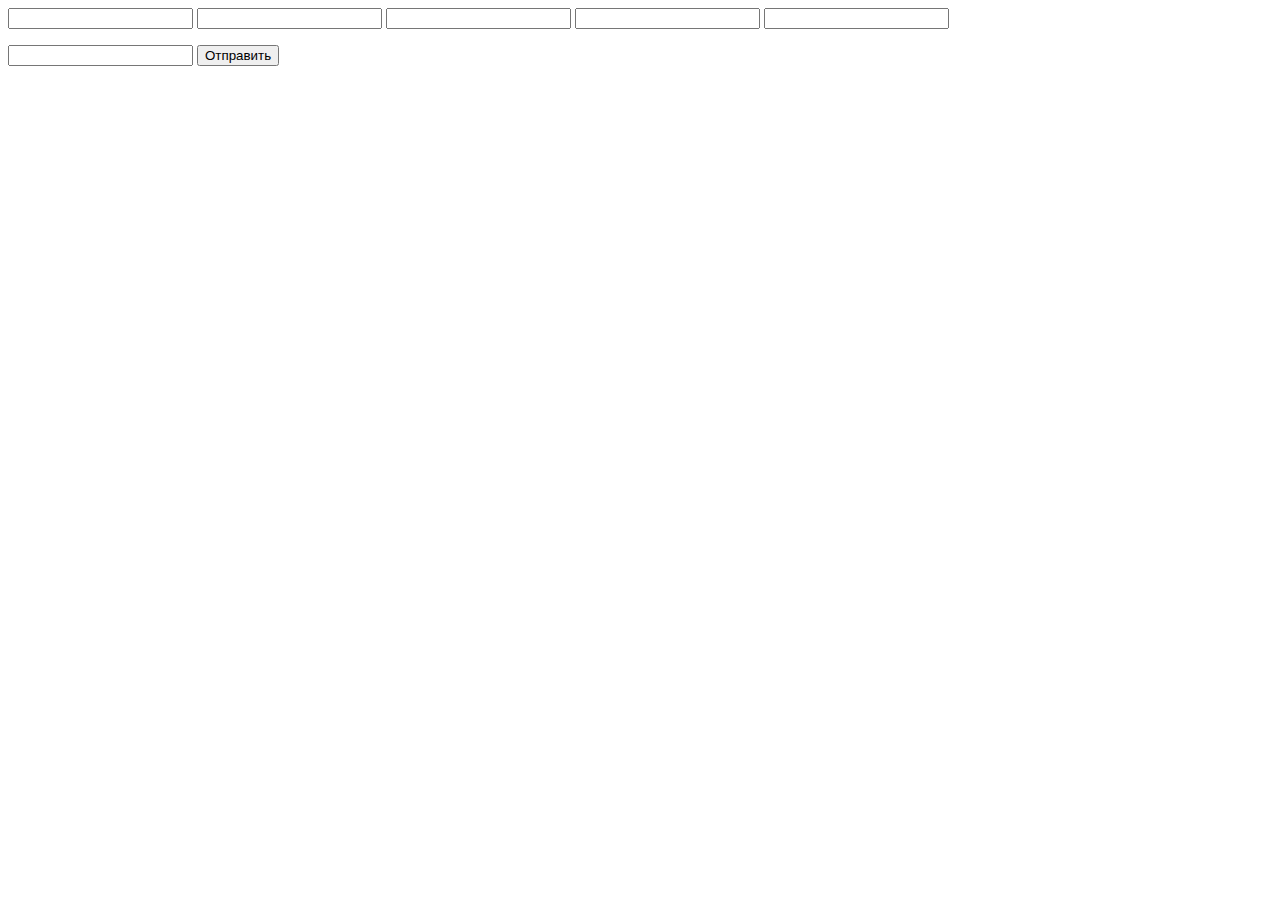
<file: spring_auth/src/main/resources/templates/chat.html>
<html>
<head>
    <title>Chat WebSocket</title>
        <script src="https://code.jquery.com/jquery-3.6.0.min.js"></script>
        <script type="text/javascript" th:src="@{/js/error.js}"></script>
        <script type="text/javascript" th:src="@{/js/sockjs-0.3.4.js}"></script>
        <script type="text/javascript" th:src="@{/js/stomp.js}"></script>
        <script type="text/javascript" th:src="@{/js/cookies.js}"></script>
        <link th:href="@{/styles/css/hidden.css}" rel="stylesheet" />
    <script type="text/javascript">

        var stompClient = null;
        $(window).on('load', function() {
            connect();

            $('#myLogin').val($.cookie('user'))
            $('#myPassword').val($.cookie('pass'))
            $.get("/getOneUser", {login: $('#myLogin').val(), pass: $('#myPassword').val()}).done(function (user) {
                $('#myId').val(user.id) ;
                $.get("/messages", {senderId: $('#id').val(), recipientId: $('#myId').val() }).done(function (messages) {
                    messages.forEach(function (message) {
                        if(message.recipientId===$('#id').val()) {
                            $('#msg').append('<div id="third" >' + message.content + '</div>');
                        }
                        else {
                            $('#msg').append('<div id="third" style="color:#0000FF" >' + message.content + '</div>');
                        }

                    });
                })
            })
        });

        function connect() {
            var socket =  new SockJS("http://158.160.60.155:9999/ws");
            stompClient = Stomp.over(socket);msg
            stompClient.connect({}, function(frame) {
                console.log('Connected: ' + frame);
                stompClient.subscribe('/topic/'+$('#myId').val()+'/queue/messages', function(messageOutput) {
                    $('#msg').append('<div id="third" style="color:#0000FF" >' + JSON.parse(messageOutput.body).msg+ '</div>')});
                });

        }

        function disconnect() {
            if(stompClient != null) {
                stompClient.disconnect();
            }
            console.log("Disconnected");
        }

        function sendMessage() {
            if ( $('#text').val() != '') {
                const message = {
                    senderId: $('#myId').val(),
                    recipientId: $('#id').val(),
                    senderName: $('#myLogin').val(),
                    recipientName: $('#login').val(),
                    content: $('#text').val(),
                    timestamp: new Date()
                }
                stompClient.send("/app/chats", {},
                    JSON.stringify(message));
                $('#msg').append('<div id="third">'+$('#text').val()+'</div>');
                $('#text').val("");
            }

        }

        function showMessageOutput(messageOutput) {
            var response = document.getElementById('response');
            var p = document.createElement('p');
            p.style.wordWrap = 'break-word';
            p.appendChild(document.createTextNode(messageOutput.from + ": "
                + messageOutput.text + " (" + messageOutput.time + ")"));
            response.appendChild(p);
        }
    </script>
</head>
<body th:style="'background: url(/images/users.png) no-repeat center center fixed;  background-size: cover; color: red; '">
<div>
    <div id="hidden">
        <input type="text" id="id" th:value="${id}" />
        <input type="text" id="login" th:value="${login}" />
        <input type="text" id="myLogin" />
        <input type="text" id="myPassword" />
        <input type="text" id="myId" />
    </div>
    <div id="msg"></div>
    <div id="conversationDiv">
        <p>
        <input type="text" id="text" />
        <button id="sendMessage" onclick="sendMessage();">Отправить</button>
        </p>
    </div>
</div>

</body>
</html>
</file>
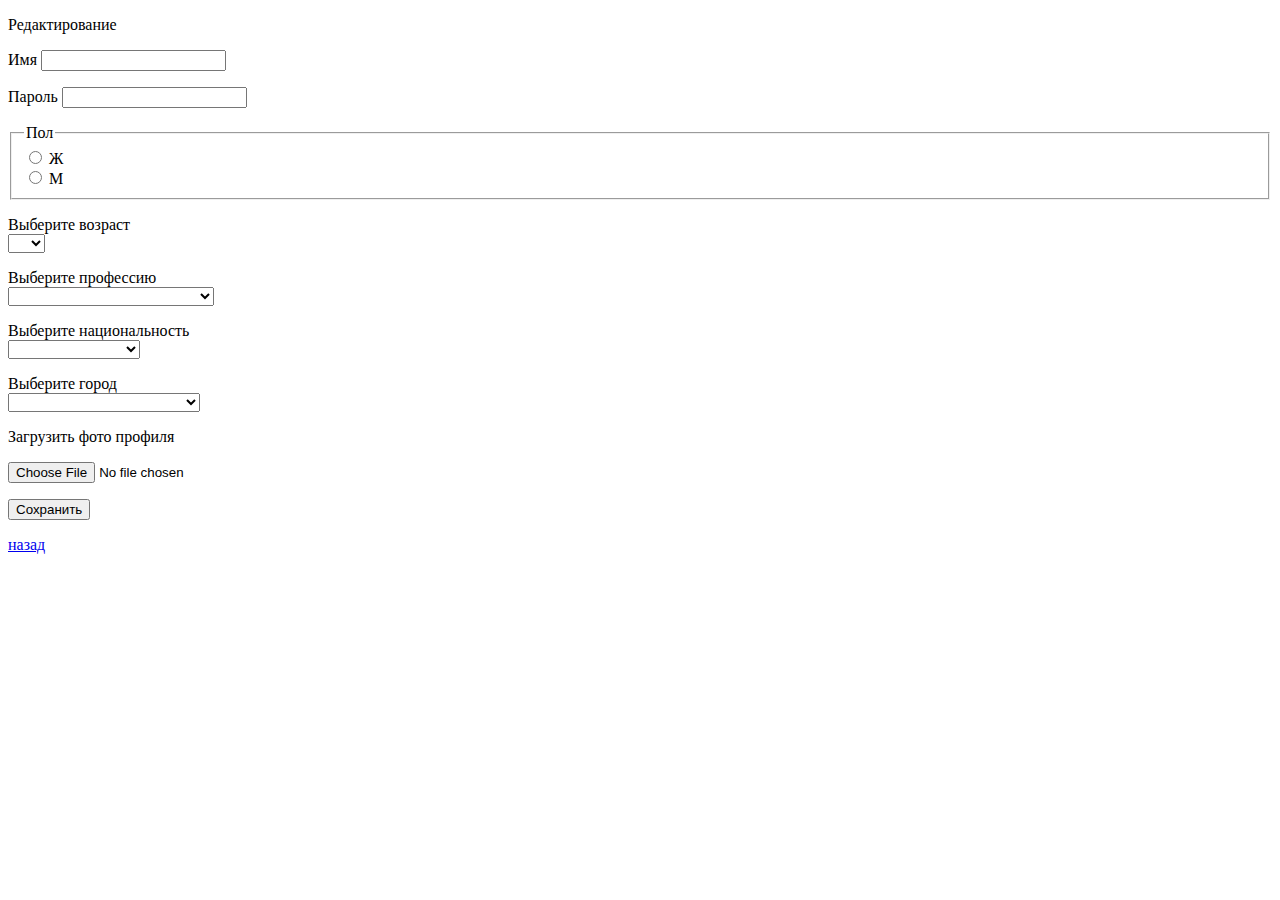
<file: spring_auth/src/main/resources/templates/edit.html>
<!DOCTYPE html>
<html lang="en">
<head>
    <meta charset="UTF-8">
    <title>Add CSS and JS to Thymeleaf</title>
    <link th:href="@{/styles/css/main.css}" rel="stylesheet" />
    <script src="https://code.jquery.com/jquery-3.6.0.min.js"></script>
    <script type="text/javascript" th:src="@{/js/cookies.js}"></script>
    <script type="text/javascript" th:src="@{/js/error.js}"></script>
    <script type="text/javascript" th:src="@{/js/onLoadEdit.js}"></script>
</head>
<body th:style="'background: url(/images/main.png) no-repeat center center fixed;  background-size: cover;'">

<div class="removeMe" id="myDiv1">
    <!--<p th:style="'font-size: 5rem; color: red; text-indent: 100px; font-family: Henny Penny, cursive;'">RichMen</p>-->
    <p>
    <form id ="form" name="form" th:style="'font-size: 1rem; color: red; text-indent: 100px; font-family: Henny Penny, cursive;  '">
        <p id="name" th:style=" 'font-size: 2rem;'">Редактирование</p>
    <p><label for="login" >Имя</label>
        <input type="text"  id="login" name="login" /></p>

    <p><label for="password" >Пароль</label>
        <input  type="password"  id="password" name="password"/> </select>
    </p>
        <p>
        <fieldset >
            <legend >Пол</legend>

            <div>
                <input type="radio" id="woman_female" name="female" value="Ж">
                <label for="woman_female">Ж</label>
            </div>

            <div>
                <input type="radio" id="man_female" name="female" value="М">
                <label for="man_female">М</label>
            </div>
            <div>

            </div>

        </fieldset>
        </p>
        <p>
        <div>Выберите возраст</div><div>
        <select id="selectAge">
            <option value="nullAge"></option>
            <option value="18">18</option>
            <option value="19">19</option>
            <option value="20">20</option>
            <option value="21">21</option>
            <option value="22">22</option>
            <option value="23">23</option>
            <option value="24">24</option>
            <option value="25">25</option>
            <option value="26">26</option>
            <option value="27">27</option>
            <option value="28">28</option>
            <option value="29">29</option>
            <option value="30">30</option>
            <option value="31">31</option>
            <option value="32">32</option>
            <option value="33">33</option>
            <option value="34">34</option>
            <option value="35">35</option>
            <option value="36">36</option>
            <option value="37">37</option>
            <option value="38">38</option>
            <option value="39">39</option>
            <option value="40">40</option>
            <option value="41">41</option>
            <option value="42">42</option>
            <option value="43">43</option>
            <option value="44">44</option>
            <option value="45">45</option>
            <option value="46">46</option>
            <option value="47">47</option>
            <option value="48">48</option>
            <option value="49">49</option>
            <option value="50">50</option>
            <option value="51">51</option>
            <option value="52">52</option>
            <option value="53">53</option>
            <option value="54">54</option>
            <option value="55">55</option>
            <option value="56">56</option>
            <option value="57">57</option>
            <option value="58">58</option>
            <option value="59">59</option>
            <option value="60">60</option>
            <option value="61">61</option>
            <option value="62">62</option>
            <option value="63">63</option>
            <option value="64">64</option>
            <option value="65">65</option>
            <option value="66">66</option>
            <option value="67">67</option>
            <option value="68">68</option>
            <option value="69">69</option>
            <option value="70">70</option>
            <option value="71">71</option>
            <option value="72">72</option>
            <option value="73">73</option>
            <option value="74">74</option>
            <option value="75">75</option>
            <option value="76">76</option>
            <option value="77">77</option>
            <option value="78">78</option>
            <option value="79">79</option>
            <option value="80">80</option>
        </select>
    </div>
        </p>

        <p>
        <div>Выберите профессию</div><div>
        <select id="selectJob">
            <option value="nullJob"></option>
            <option value="agent">агент</option>
            <option value="agent real estate">агент по недвижимости</option>
            <option value="actor">актер</option>
            <option value="animator">аниматор</option>
            <option value="architect">архитектор</option>
            <option value="bartender">бармен</option>
            <option value="unemployed">безработный</option>
            <option value="librarian">библиотекарь</option>
            <option value="businessman">бизнесмен</option>
            <option value="accountant">бухгалтер</option>
            <option value="veterinarian">ветеринар</option>
            <option value="driver">водитель</option>
            <option value="military">военный</option>
            <option value="educator">воспитатель</option>
            <option value="doctor">врач</option>
            <option value="geologist">геолог</option>
            <option value="graphicDesigner">графический дизайнер</option>
            <option value="janitor">дворник</option>
            <option value="diplomat">дипломат</option>
            <option value="housekeeper">домработник</option>
            <option value="journalist">журналист</option>
            <option value="engineer">инженер</option>
            <option value="mason">каменщик</option>
            <option value="composer">композитор</option>
            <option value="cosmetologist">косметолог</option>
            <option value="pilot">летчик</option>
            <option value="masterOfDecorativeWorks">мастер декоративных работ</option>
            <option value="machinist">машинист</option>
            <option value="nurse">медсестра</option>
            <option value="manager">менеджер</option>
            <option value="microbiologist">микробиолог</option>
            <option value="hairdresser">парикмахер</option>
            <option value="translator">переводчик</option>
            <option value="polygraphist">полиграфист</option>
            <option value="policeman">полицейский</option>
            <option value="businessmans">предприниматель</option>
            <option value="conductor">проводник</option>
            <option value="progremmer">программист</option>
            <option value="salesman">продавец</option>
            <option value="beekeeper">пчеловод</option>
            <option value="restorer">реставратор</option>
            <option value="secretary">секретарь</option>
            <option value="locksmith">слесарь</option>
            <option value="specialist in hospitality">специалист по гостепримству</option>
            <option value="carpenter">столярстоляр</option>
            <option value="builder">строитель</option>
            <option value="student">студент</option>
            <option value="dancer">танцовщик</option>
            <option value="turner">токарь</option>
            <option value="cleaner">уборщик</option>
            <option value="teacher">учитель</option>
            <option value="artist">художник</option>
            <option value="florist">цветовод</option>
            <option value="navigator">штурман</option>
            <option value="ecologist">эколог</option>
            <option value="economist">экономист</option>
            <option value="electrician">электрик</option>
            <option value="jeweler">ювелир</option>
            <option value="lawyer">юрист</option>
        </select>
    </div>
        </p>

        <p>
        <div>Выберите национальность</div><div>
        <select id="selectNationality">
            <option value="nullNat"></option>
            <option value="abazin">абазинская</option>
            <option value="abkhazian">абхазская</option>
            <option value="avar">аварская</option>
            <option value="abacnone">агулская</option>
            <option value="adjar">аджарская</option>
            <option value="adyghe">адыгейская</option>
            <option value="azerbaijani">азербайджанская</option>
            <option value="aleutian">алеутская</option>
            <option value="altaic">алтайская</option>
            <option value="аmerican">американская</option>
            <option value="аndean">андийская</option>
            <option value="arab">арабская</option>
            <option value="armenian">армянская</option>
            <option value="archin">арчинская</option>
            <option value="assyrian">ассирийская</option>
            <option value="astrakhan">астраханская</option>
            <option value="afghan">афганская</option>
            <option value="ahvakh">ахвахская</option>
            <option value="bagulal">багулалская</option>
            <option value="balkarian">балкарская</option>
            <option value="bangladeshi">бангладешская</option>
            <option value="bashkir">башкирская</option>
            <option value="bezhtinskaya">бежтинская</option>
            <option value="belorussian">белорусcкая</option>
            <option value="besermyanskaya">бесермянская</option>
            <option value="bulgarian">болгарская</option>
            <option value="bosnian">боснийская</option>
            <option value="botlikh">ботлихская</option>
            <option value="british">британская</option>
            <option value="buryat">бурятская</option>
            <option value="hungarian">венгерская</option>
            <option value="vep">вепская</option>
            <option value="vietnamese">вьетнамская</option>
            <option value="gagauz">гагаузская</option>
            <option value="godoberinsky">годоберинская</option>
            <option value="greek">греческая</option>
            <option value="georgian">грузинская</option>
            <option value="gunib">гунибская</option>
            <option value="dargin">даргинская</option>
            <option value="didoy">дидойская</option>
            <option value="dolgan">долганская</option>
            <option value="dungan">дунганская</option>
            <option value="jewish">еврейская</option>
            <option value="yezidi">езидская</option>
            <option value="izhora">ижорская</option>
            <option value="ingiloy">ингилойская</option>
            <option value="ingush">ингушская</option>
            <option value="indian">индийская</option>
            <option value="spanish">испанская</option>
            <option value="italian">итальянская</option>
            <option value="kabardian">кабардинская</option>
            <option value="kazakh">казакская</option>
            <option value="kazakh">казахская</option>
            <option value="kaitai">кайтайская</option>
            <option value="kalmyk">калмыкская</option>
            <option value="kamchadal">камчадалская</option>
            <option value="karagash">карагашская</option>
            <option value="karaite">караимская</option>
            <option value="karakalpak">каракалпакская</option>
            <option value="karatinsky">каратинская</option>
            <option value="karachay">карачаевская</option>
            <option value="karelian">карелская</option>
            <option value="kerek">керекская</option>
            <option value="ket">кетская</option>
            <option value="kyrgyz">киргизская</option>
            <option value="сhinese">китайская</option>
            <option value="kom">комская</option>
            <option value="kom">комская</option>
            <option value="korean">корейская</option>
            <option value="koryakskaya">корякская</option>
            <option value="krymchak">крымчакская</option>
            <option value="kryashenskaya">кряшенская</option>
            <option value="Kubachinskaya">кубачинская</option>
            <option value="сuban">кубинская</option>
            <option value="сuban">кумандинская</option>
            <option value="kumyk">кумыкская</option>
            <option value="kurdish">курдская</option>
            <option value="kurman">курманская</option>
            <option value="kurman">курманская</option>
            <option value="lazskaya">лазская</option>
            <option value="lak">лакская</option>
            <option value="lankan">ланкийская</option>
            <option value="latgalian">латгальская</option>
            <option value="latvian">латышская</option>
            <option value="lezgian">лезгинская</option>
            <option value="lithuanian">литовская</option>
            <option value="macedonian">македонская</option>
            <option value="megrel">мегрелская</option>
            <option value="mennonite">меннонитская</option>
            <option value="mishar">мишарская</option>
            <option value="moldavian">молдаванская</option>
            <option value="mongol">монголская</option>
            <option value="mordovian">мордовийская</option>
            <option value="nagaibak">нагайбакская</option>
            <option value="nanai">нанайская</option>
            <option value="nganasan">нганасанская</option>
            <option value="negidal">негидалская</option>
            <option value="german">немецкая</option>
            <option value="nenets">ненская</option>
            <option value="nivkh">нивхская</option>
            <option value="nogai">ногайская</option>
            <option value="oroch">орочская</option>
            <option value="ossetian">осетинская</option>
            <option value="pakistani">пакистанская</option>
            <option value="pamir">памирская</option>
            <option value="persian">перская</option>
            <option value="polish">полякская</option>
            <option value="pomeranian">поморская</option>
            <option value="romanian">румынская</option>
            <option value="rusyn">русинская</option>
            <option value="russian">русская</option>
            <option value="rutul">рутульская</option>
            <option value="sami">саамская</option>
            <option value="svan">сванская</option>
            <option value="selkup">селькупская</option>
            <option value="serbian">сербская</option>
            <option value="setuska">сетуская</option>
            <option value="slovak">словакская</option>
            <option value="soyot">сойотская</option>
            <option value="tabasaran">табасаранская</option>
            <option value="tajik">таджикская</option>
            <option value="taz">тазская</option>
            <option value="talysh">талышская</option>
            <option value="tant">тантская</option>
            <option value="tatar">татарская</option>
            <option value="tatskaya">татская</option>
            <option value="telengitskaya">теленгитская</option>
            <option value="teleut">телеутская</option>
            <option value="tindal">тиндалская</option>
            <option value="todzhinskaya">тоджинская</option>
            <option value="todzhinskaya">тоджинская</option>
            <option value="tofalar">тофаларская</option>
            <option value="tubalar">тубаларская</option>
            <option value="tuvan">тувинская</option>
            <option value="turkmen">туркменская</option>
            <option value="turkmen">туркская</option>
            <option value="udin">удинская</option>
            <option value="udmurt">удмуртская</option>
            <option value="udege">удэгейская</option>
            <option value="uzbek">узбекская</option>
            <option value="uyghur">уйгурская</option>
            <option value="ukrainian">украинская</option>
            <option value="ult">ултская</option>
            <option value="ulch">ульчская</option>
            <option value="finnish">финская</option>
            <option value="french">французская</option>
            <option value="khakas">хакаская</option>
            <option value="khvarshinskaya">хваршинская</option>
            <option value="khemshil">хемшилская</option>
            <option value="tsakhur">цахурская</option>
            <option value="tsakhur">цахурская</option>
            <option value="gypsy">цыганская</option>
            <option value="chamalal">чамалалская</option>
            <option value="chelkal">челканская</option>
            <option value="circassian">черкеская</option>
            <option value="circassian">черкеская</option>
            <option value="сircassian">черкесогайская</option>
            <option value="montenegrin">черногорская</option>
            <option value="czech">чешская</option>
            <option value="chechen">чеченская</option>
            <option value="chuvan">чуванская</option>
            <option value="сhuvash">чувашская</option>
            <option value="сhuvash">чувашская</option>
            <option value="chukchi">чукотская</option>
            <option value="chulym">чулымская</option>
            <option value="shapsug">шапсугская</option>
            <option value="shore">шорская</option>
            <option value="evenk">эвенкская</option>
            <option value="evenEskimo">эскимоская</option>
            <option value="estonian">эстонская</option>
            <option value="yukaghir">юкагирская</option>
            <option value="yakut">якутская</option>
            <option value="japanese">японская</option>
        </select>
    </div>
        </p>

        <p>
        <div>Выберите город</div><div>
        <select id="selectTown">
            <option value="nullTown"></option>
            <option value="moscow">Москва</option>
            <option value="saint-petersburg">Санкт-Петербург</option>
            <option value="novosibirsk">Новосибирск</option>
            <option value="ekaterinburg">Екатеринбург</option>
            <option value="kazan">Казань</option>
            <option value="nizhniyNovgorod">Нижний Новгород</option>
            <option value="chelyabinsk">Челябинск</option>
            <option value="krasnoyarsk">Красноярск</option>
            <option value="samara">Самара</option>
            <option value="ufa">Уфа</option>
            <option value="rostovOnDon">Ростов-на-Дону</option>
            <option value="omsk">Омск</option>
            <option value="krasnodar">Краснодар</option>
            <option value="voronezh">Воронеж</option>
            <option value="perm">Пермь</option>
            <option value="perm">Пермь</option>
            <option value="volgograd">Волгоград</option>
            <option value="saratov">Саратов</option>
            <option value="tyumen">Тюмень</option>
            <option value="togliatti">Тольятти</option>
            <option value="barnaul">Барнаул</option>
            <option value="izhevsk">Ижевск</option>
            <option value="makhachkala">Махачкала</option>
            <option value="khabarovsk">Хабаровск</option>
            <option value="ulyanovsk">Ульяновск</option>
            <option value="irkutsk">Иркутск</option>
            <option value="vladivostok">Владивостокк</option>
            <option value="yaroslavl">Ярославль</option>
            <option value="irkutsk">Иркутск</option>
            <option value="kemerovo">Кемерово</option>
            <option value="tomsk">Томск</option>
            <option value="naberezhnyeChelny">Набережные Челны</option>
            <option value="sevastopol">Севастополь</option>
            <option value="stavropol">Ставрополь</option>
            <option value="orenburg">Оренбург</option>
            <option value="orenburg">Оренбург</option>
            <option value="novokuznetsk">Новокузнецк</option>
            <option value="ryazan">Рязань</option>
            <option value="balashikha">Балашиха</option>
            <option value="penza">Пенза</option>
            <option value="balashikha">Балашиха</option>
            <option value="cheboksary">Чебоксары</option>
            <option value="lipetsk">Липецк</option>
            <option value="kaliningrad">Калининград</option>
            <option value="astrakhan">Астрахань</option>
            <option value="kaliningrad">Калининград</option>
            <option value="tula">Тула</option>
            <option value="kirov">Киров</option>
            <option value="sochi">Сочи</option>
            <option value="kursk">Курск</option>
            <option value="ulanUde">Улан-Удэ</option>
            <option value="tver">Тверь</option>
            <option value="magnitogorsk">Магнитогорск</option>
            <option value="surgut">Сургут</option>
            <option value="bryansk">Брянск</option>
            <option value="ivanovo">Иваново</option>
            <option value="yakutsk">Якутск</option>
            <option value="vladimir">Владимир</option>
            <option value="simferopol">Симферополь</option>
            <option value="belgorod">Белгород</option>
            <option value="nizhnyTagil">Нижний Тагил</option>
            <option value="kaluga">Калуга</option>
            <option value="cheat">Чита</option>
            <option value="grozny">Грозный</option>
            <option value="volzhsky">Волжский</option>
            <option value="smolensk">Смоленск</option>
            <option value="podolsk">Подольск</option>
            <option value="saransk">Саранск</option>
            <option value="vologda">Вологда</option>
            <option value="kurgan">Курган</option>
            <option value="cherepovets">Череповец</option>
            <option value="eagle">Орёл</option>
            <option value="arkhangelsk">Архангельск</option>
            <option value="vladikavkaz">Владикавказ</option>
            <option value="nizhnevartovsk">Нижневартовск</option>
            <option value="yoshkarOla">Йошкар-Ола</option>
            <option value="sterlitamak">Стерлитамак</option>
            <option value="murmansk">Мурманск</option>
            <option value="kostroma">Кострома</option>
            <option value="novorossiysk">Новороссийск</option>
            <option value="tambov">Тамбов</option>
            <option value="khimki">Химки</option>
            <option value="mytishchi">Мытищи</option>
            <option value="nalchik">Нальчик</option>
            <option value="taganrog">Таганрог</option>
            <option value="nizhnekamsk">Нижнекамск</option>
            <option value="blagoveshchensk">Благовещенск</option>
            <option value="komsomolskOnAmur">Комсомольск-на-Амуре</option>
            <option value="petrozavodsk">Петрозаводск</option>
            <option value="korolev">Королёв</option>
            <option value="mines">Шахты</option>
            <option value="engels">Энгельс</option>
            <option value="velikyNovgorod">Великий Новгород</option>
            <option value="lyubertsy">Люберцы</option>
            <option value="bratsk">Братск</option>
            <option value="staryOskol">Старый Оскол</option>
            <option value="angarsk">Ангарск</option>
            <option value="syktyvkar">Сыктывкар</option>
            <option value="dzerzhinsk">Дзержинск</option>
            <option value="pskov">Псков</option>
            <option value="krasnogorsk">Красногорск</option>
            <option value="armavir">Армавир</option>
            <option value="abakan">Абакан</option>
            <option value="balakovo">Балаково</option>
            <option value="biysk">Бийск</option>
            <option value="yuzhnoSakhalinsk">Южно-Сахалинск</option>
            <option value="odintsovo">Одинцово</option>
            <option value="ussuriysk">Уссурийск</option>
            <option value="prokopyevsk">Прокопьевск</option>
            <option value="rybinsk">Рыбинск</option>
            <option value="norilsk">Норильск</option>
            <option value="volgodonsk">Волгодонск</option>
            <option value="syzran">Сызрань</option>
            <option value="petropavlovskKamchatsky">Петропавловск-Камчатский</option>
            <option value="kamenskUralsky">Каменск-Уральский</option>
            <option value="novocherkassk">Новочеркасск</option>
            <option value="almetyevsk">Альметьевск</option>
            <option value="zlatoust">Златоуст</option>
            <option value="severodvinsk">Северодвинск</option>
            <option value="khasavyurt">Хасавюрт</option>
            <option value="kerch">Керчь</option>
            <option value="domodedovo">Домодедово</option>
            <option value="salavat">Салават</option>
            <option value="miass">Миасс</option>
            <option value="kopeysk">Копейск</option>
            <option value="pyatigorsk">Пятигорск</option>
            <option value="electrostal">Электросталь</option>
            <option value="maykop">Майкоп</option>
            <option value="finding">Находка</option>
            <option value="berezniki">Березники</option>
            <option value="kolomna">Коломна</option>
            <option value="shchelkovo">Щёлково</option>
            <option value="serpukhov">Серпухов</option>
            <option value="carpets">Ковров</option>
            <option value="neftekamsk">Нефтекамск</option>
            <option value="kislovodsk">Кисловодск</option>
            <option value="bataysk">Батайск</option>
            <option value="rubtsovsk">Рубцовск</option>
            <option value="obninsk">Обнинск</option>
            <option value="kyzyl">Кызыл</option>
            <option value="derbent">Дербент</option>
            <option value="nefteyugansk">Нефтеюганск</option>
            <option value="nazran">Назрань</option>
            <option value="kaspiysk">Каспийск</option>
            <option value="dolgoprudny">Долгопрудный</option>
            <option value="novocheboksarsk">Новочебоксарск</option>
            <option value="novomoskovsk">Новомосковск</option>
            <option value="essentuki">Ессентуки</option>
            <option value="nevinnomyssk">Невинномысск</option>
            <option value="october">Октябрьский</option>
            <option value="ramenskoe">Раменское</option>
            <option value="pervouralsk">Первоуральск</option>
            <option value="mikhailovsk">Михайловск</option>
            <option value="reutov">Реутов</option>
            <option value="cherkessk">Черкесск</option>
            <option value="zhukovsky">Жуковский</option>
            <option value="dimitrovgrad">Димитровград</option>
            <option value="pushkino">Пушкино</option>
            <option value="artem">Артём</option>
            <option value="kamyshin">Камышин</option>
            <option value="evpatoria">Евпатория</option>
            <option value="murom">Муром</option>
            <option value="khantyMansiysk">Ханты-Мансийск</option>
            <option value="novyUrengoy">Новый Уренгой</option>
            <option value="seversk">Северск</option>
            <option value="orekhovoZuyevo">Орехово-Зуево</option>
            <option value="arzamas">Арзамас</option>
            <option value="noginsk">Ногинск</option>
            <option value="novoshakhtinsk">Новошахтинск</option>
            <option value="berdsk">Бердск</option>
            <option value="eista">Элиста</option>
            <option value="sergievPosad">Сергиев Посад</option>
            <option value="prominent">Видное</option>
            <option value="achinsk">Ачинск</option>
            <option value="tobolsk">Тобольск</option>
            <option value="noyabrsk">Ноябрьск</option>
        </select>
    </div>
    <div>
        <p>Загрузить фото профиля</p>
    <p><input type="file" id="js-file"></p>
    </div>
        </p>

        <p class="form-actions"><button type="submit" >Сохранить</button> </p>
    </form>
    <p th:style=" 'font-size: 2rem;'"><a href="/list"  >назад</a></a></p>
</div>
<script>
    $(function () {
        var formData = new FormData();

        $("#js-file").change(function () {
            if (window.FormData === undefined) {
                throw('В вашем браузере FormData не поддерживается')
            } else {
                formData.append('file', $("#js-file")[0].files[0]);
            }
        });

        $('button').bind('click', function () {
            var isWoman = '-1';

            if ($('#man_female').prop("checked")) {
                isWoman = 'мужской';
            }

            if ($('#woman_female').prop("checked")) {
                isWoman = 'женский';
            }

            formData.append('login', $('#login').val())
            formData.append('password', $('#password').val())
            formData.append('isWoman', isWoman)
            formData.append('age', $('#selectAge option:selected').html())
            formData.append('job', $('#selectJob option:selected').html())
            formData.append('national', $('#selectNationality option:selected').html())
            formData.append('town', $('#selectTown option:selected').html())

            if (($('#login').val() === '') || ($('#password').val() === '') ||
                (formData.get('isWoman') === '-1') || ($('#selectAge').val() === 'nullAge') ||
                ($('#selectJob').val() === 'nullJob') ||
                ($('#selectNationality').val() === 'nullNat') ||
                ($('#selectTown').val() === 'nullTown')) {
                throw('Ошибка. Логин, пароль,пол, возраст, профессия, национальность и город проживания являются обязательными параметрами. Заполните их');
            }
            var trueFormat = false;

            try {
                if ($("#js-file")[0].files[0] != null) {
                    var nameFile = $("#js-file")[0].files[0].name;
                    if ((nameFile.indexOf(".jpg") >= 0) || (nameFile.indexOf(".png") >= 0) || (nameFile.indexOf(".jpeg") >= 0)
                    (nameFile.indexOf(".JPG") >= 0) || (nameFile.indexOf(".PNG") >= 0) || (nameFile.indexOf(".JPEG") >= 0))
                        trueFormat = true;
                }
            } catch (e) {
                throw('Недопустимый тип файла.Загрузить можно только типы файлов с расширением: .jpg, .png, .jpeg');
            }
            if (trueFormat === false)
                throw('Недопустимый тип файла.Загрузить можно только типы файлов с расширением: .jpg, .png, .jpeg');

            $('#form').remove();

            $.ajax({
                type: "POST",
                url: '/savePhoto',
                cache: false,
                contentType: false,
                processData: false,
                data: formData,
                function(data,status){
                    if (status==='success') {
                        alert('Успешно обновлены данные!')
                    } else {
                        throw('Ошибки при обновлении! Проверьте корректность данных'+msg.error);
                    }
                }
            })

        })
    });
</script>
</div>
</body>


</html>
</file>
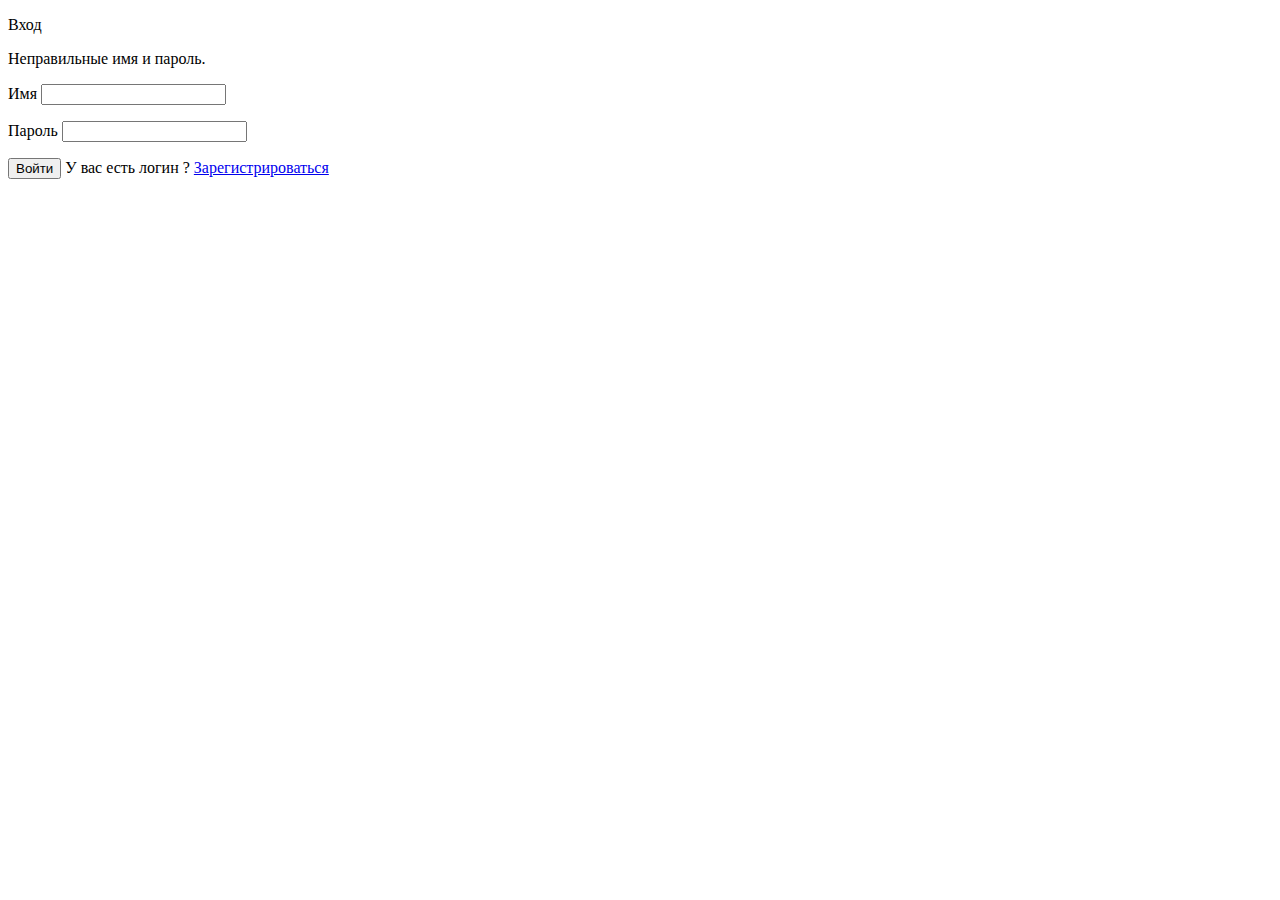
<file: spring_auth/src/main/resources/templates/login.html>
<!DOCTYPE html>
<html lang="en">
<head>
    <meta charset="UTF-8">
    <title>Add CSS and JS to Thymeleaf</title>
    <script src="https://code.jquery.com/jquery-3.6.0.min.js"></script>
    <script type="text/javascript" th:src="@{/js/cookies.js}"></script>
</head>
<body th:style="'background: url(/images/main.png) no-repeat center center fixed;  background-size: cover;'">
<p>
    <form name="f" th:action="@{/perform-login}" method="post"
          th:style="'font-size: 1rem; color: red; text-indent: 100px; font-family: Henny Penny, cursive;  '">
        <p th:style=" 'font-size: 2rem;'">Вход</p>

         <p th:if="${param.error}" class="alert alert-error">Неправильные имя и пароль.</p>

           <p><label for="user" >Имя</label>
            <input type="text"  id="user" name="user" /></p>

            <p><label for="pass" >Пароль</label>
            <input type="password"  id="pass" name="pass"/></p>

    <p class="form-actions"><button id="btn" type="submit" >Войти</button> У вас есть логин ? <a href="/registration">Зарегистрироваться</a></p>
    </form>
</div>
<script>
    $(function () {
        $('button').bind('click', function(){
           $.cookie('user', $('#user').val());
            $.cookie('pass', $('#pass').val());
        });

    });
    $(window).on("error", function(evt) {

        console.log("jQuery error event:", evt);
        var e = evt.originalEvent; // get the javascript event
        console.log("original event:", e);
        if (e.message) {
            alert(e.message);
        } else {
            alert("Error:\n\t" + e.type + "\nElement:\n\t" + (e.srcElement || e.target));
        }
    });
</script>

</body>

</html>
</file>
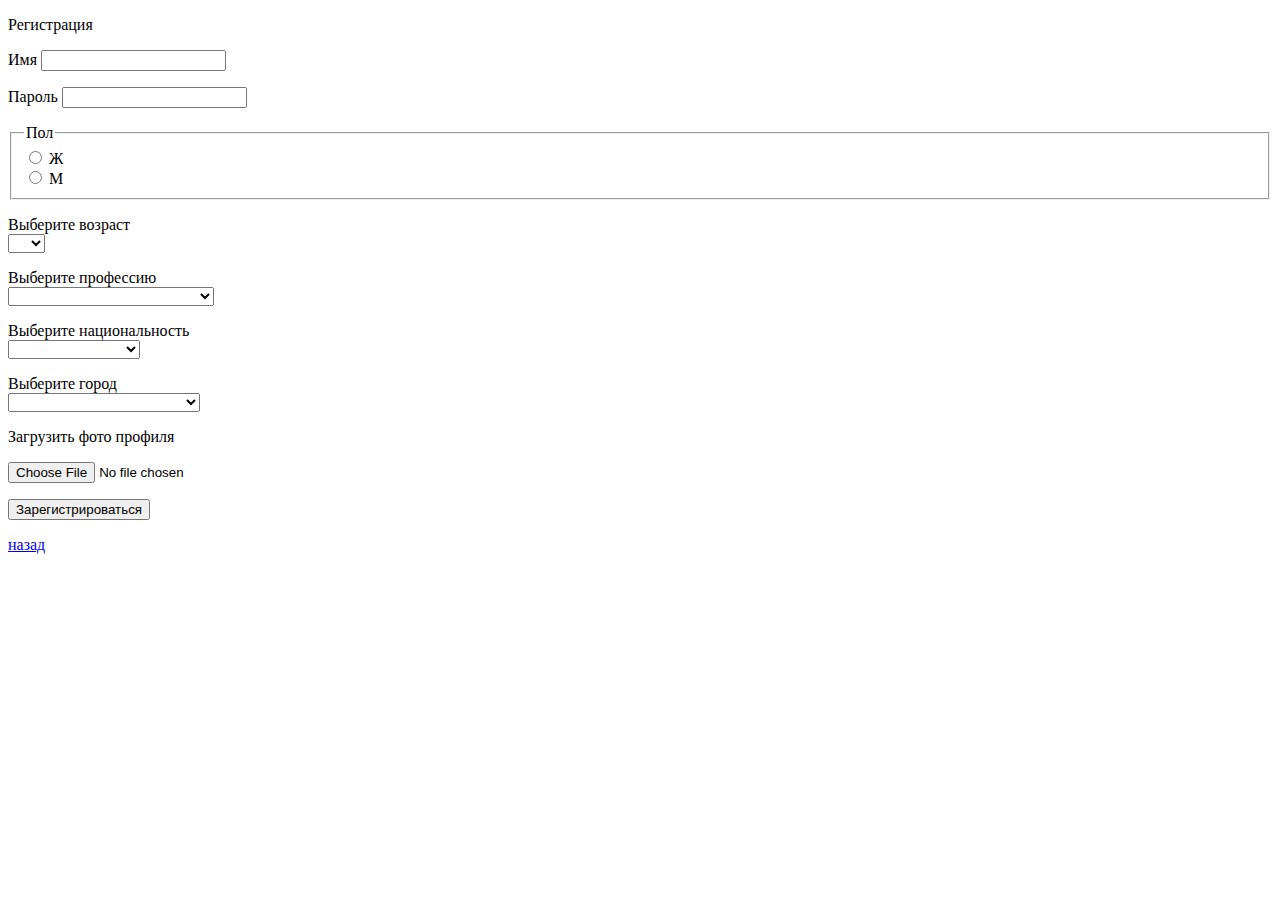
<file: spring_auth/src/main/resources/templates/registration.html>
<!DOCTYPE html>
<html lang="en">
<head>
  <meta charset="UTF-8">
  <title>Add CSS and JS to Thymeleaf</title>
  <link th:href="@{/styles/css/main.css}" rel="stylesheet" />
  <script src="https://code.jquery.com/jquery-3.6.0.min.js"></script>
  <script type="text/javascript" th:src="@{/js/error.js}"></script>

</head>
<body th:style="'background: url(/images/main.png) no-repeat center center fixed;  background-size: cover;'">

<div class="removeMe" id="myDiv1">
<!--<p th:style="'font-size: 5rem; color: red; text-indent: 100px; font-family: Henny Penny, cursive;'">RichMen</p>-->
<p>
<form id ="form" name="form" th:style="'font-size: 1rem; color: red; text-indent: 100px; font-family: Henny Penny, cursive;  '">
  <p id="name" th:style=" 'font-size: 2rem;'">Регистрация</p>

  <p><label for="login" >Имя</label>
    <input type="text"  id="login" name="login" /></p>

  <p><label for="password" >Пароль</label>
    <input  type="password"  id="password" name="password"/> </select>
  </p>
  <p>
  <fieldset >
    <legend >Пол</legend>

    <div>
      <input type="radio" id="woman_female" name="female" value="Ж">
      <label for="woman_female">Ж</label>
    </div>

    <div>
      <input type="radio" id="man_female" name="female" value="М">
      <label for="man_female">М</label>
    </div>
  <div>

  </div>

  </fieldset>
  </p>
  <p>
  <div>Выберите возраст</div><div>
  <select id="selectAge">
    <option value="nullAge"></option>
    <option value="18">18</option>
    <option value="19">19</option>
    <option value="20">20</option>
    <option value="21">21</option>
    <option value="22">22</option>
    <option value="23">23</option>
    <option value="24">24</option>
    <option value="25">25</option>
    <option value="26">26</option>
    <option value="27">27</option>
    <option value="28">28</option>
    <option value="29">29</option>
    <option value="30">30</option>
    <option value="31">31</option>
    <option value="32">32</option>
    <option value="33">33</option>
    <option value="34">34</option>
    <option value="35">35</option>
    <option value="36">36</option>
    <option value="37">37</option>
    <option value="38">38</option>
    <option value="39">39</option>
    <option value="40">40</option>
    <option value="41">41</option>
    <option value="42">42</option>
    <option value="43">43</option>
    <option value="44">44</option>
    <option value="45">45</option>
    <option value="46">46</option>
    <option value="47">47</option>
    <option value="48">48</option>
    <option value="49">49</option>
    <option value="50">50</option>
    <option value="51">51</option>
    <option value="52">52</option>
    <option value="53">53</option>
    <option value="54">54</option>
    <option value="55">55</option>
    <option value="56">56</option>
    <option value="57">57</option>
    <option value="58">58</option>
    <option value="59">59</option>
    <option value="60">60</option>
    <option value="61">61</option>
    <option value="62">62</option>
    <option value="63">63</option>
    <option value="64">64</option>
    <option value="65">65</option>
    <option value="66">66</option>
    <option value="67">67</option>
    <option value="68">68</option>
    <option value="69">69</option>
    <option value="70">70</option>
    <option value="71">71</option>
    <option value="72">72</option>
    <option value="73">73</option>
    <option value="74">74</option>
    <option value="75">75</option>
    <option value="76">76</option>
    <option value="77">77</option>
    <option value="78">78</option>
    <option value="79">79</option>
    <option value="80">80</option>
  </select>
</div>
  </p>

  <p>
  <div>Выберите профессию</div><div>
    <select id="selectJob">
      <option value="nullJob"></option>
      <option value="agent">агент</option>
      <option value="agent real estate">агент по недвижимости</option>
      <option value="actor">актер</option>
      <option value="animator">аниматор</option>
      <option value="architect">архитектор</option>
      <option value="bartender">бармен</option>
      <option value="unemployed">безработный</option>
      <option value="librarian">библиотекарь</option>
      <option value="businessman">бизнесмен</option>
      <option value="accountant">бухгалтер</option>
      <option value="veterinarian">ветеринар</option>
      <option value="driver">водитель</option>
      <option value="military">военный</option>
      <option value="educator">воспитатель</option>
      <option value="doctor">врач</option>
      <option value="geologist">геолог</option>
      <option value="graphicDesigner">графический дизайнер</option>
      <option value="janitor">дворник</option>
      <option value="diplomat">дипломат</option>
      <option value="housekeeper">домработник</option>
      <option value="journalist">журналист</option>
      <option value="engineer">инженер</option>
      <option value="mason">каменщик</option>
      <option value="composer">композитор</option>
      <option value="cosmetologist">косметолог</option>
      <option value="pilot">летчик</option>
      <option value="masterOfDecorativeWorks">мастер декоративных работ</option>
      <option value="machinist">машинист</option>
      <option value="nurse">медсестра</option>
      <option value="manager">менеджер</option>
      <option value="microbiologist">микробиолог</option>
      <option value="hairdresser">парикмахер</option>
      <option value="translator">переводчик</option>
      <option value="polygraphist">полиграфист</option>
      <option value="policeman">полицейский</option>
      <option value="policeman">предприниматель</option>
      <option value="conductor">проводник</option>
      <option value="conductor">программист</option>
      <option value="salesman">продавец</option>
      <option value="beekeeper">пчеловод</option>
      <option value="restorer">реставратор</option>
      <option value="secretary">секретарь</option>
      <option value="locksmith">слесарь</option>
      <option value="specialist in hospitality">специалист по гостепримству</option>
      <option value="carpenter">столярстоляр</option>
      <option value="builder">строитель</option>
      <option value="student">студент</option>
      <option value="dancer">танцовщик</option>
      <option value="turner">токарь</option>
      <option value="cleaner">уборщик</option>
      <option value="teacher">учитель</option>
      <option value="artist">художник</option>
      <option value="florist">цветовод</option>
      <option value="navigator">штурман</option>
      <option value="ecologist">эколог</option>
      <option value="economist">экономист</option>
      <option value="electrician">электрик</option>
      <option value="jeweler">ювелир</option>
      <option value="lawyer">юрист</option>
    </select>
  </div>
  </p>

  <p>
  <div>Выберите национальность</div><div>
  <select id="selectNationality">
    <option value="nullNat"></option>
    <option value="abazin">абазинская</option>
    <option value="abkhazian">абхазская</option>
    <option value="avar">аварская</option>
    <option value="abacnone">агулская</option>
    <option value="adjar">аджарская</option>
    <option value="adyghe">адыгейская</option>
    <option value="azerbaijani">азербайджанская</option>
    <option value="aleutian">алеутская</option>
    <option value="altaic">алтайская</option>
    <option value="аmerican">американская</option>
    <option value="аndean">андийская</option>
    <option value="arab">арабская</option>
    <option value="armenian">армянская</option>
    <option value="archin">арчинская</option>
    <option value="assyrian">ассирийская</option>
    <option value="astrakhan">астраханская</option>
    <option value="afghan">афганская</option>
    <option value="ahvakh">ахвахская</option>
    <option value="bagulal">багулалская</option>
    <option value="balkarian">балкарская</option>
    <option value="bangladeshi">бангладешская</option>
    <option value="bashkir">башкирская</option>
    <option value="bezhtinskaya">бежтинская</option>
    <option value="belorussian">белорусcкая</option>
    <option value="besermyanskaya">бесермянская</option>
    <option value="bulgarian">болгарская</option>
    <option value="bosnian">боснийская</option>
    <option value="botlikh">ботлихская</option>
    <option value="british">британская</option>
    <option value="buryat">бурятская</option>
    <option value="hungarian">венгерская</option>
    <option value="vep">вепская</option>
    <option value="vietnamese">вьетнамская</option>
    <option value="gagauz">гагаузская</option>
    <option value="godoberinsky">годоберинская</option>
    <option value="greek">греческая</option>
    <option value="georgian">грузинская</option>
    <option value="gunib">гунибская</option>
    <option value="dargin">даргинская</option>
    <option value="didoy">дидойская</option>
    <option value="dolgan">долганская</option>
    <option value="dungan">дунганская</option>
    <option value="jewish">еврейская</option>
    <option value="yezidi">езидская</option>
    <option value="izhora">ижорская</option>
    <option value="ingiloy">ингилойская</option>
    <option value="ingush">ингушская</option>
    <option value="indian">индийская</option>
    <option value="spanish">испанская</option>
    <option value="italian">итальянская</option>
    <option value="kabardian">кабардинская</option>
    <option value="kazakh">казакская</option>
    <option value="kazakh">казахская</option>
    <option value="kaitai">кайтайская</option>
    <option value="kalmyk">калмыкская</option>
    <option value="kamchadal">камчадалская</option>
    <option value="karagash">карагашская</option>
    <option value="karaite">караимская</option>
    <option value="karakalpak">каракалпакская</option>
    <option value="karatinsky">каратинская</option>
    <option value="karachay">карачаевская</option>
    <option value="karelian">карелская</option>
    <option value="kerek">керекская</option>
    <option value="ket">кетская</option>
    <option value="kyrgyz">киргизская</option>
    <option value="сhinese">китайская</option>
    <option value="kom">комская</option>
    <option value="kom">комская</option>
    <option value="korean">корейская</option>
    <option value="koryakskaya">корякская</option>
    <option value="krymchak">крымчакская</option>
    <option value="kryashenskaya">кряшенская</option>
    <option value="Kubachinskaya">кубачинская</option>
    <option value="сuban">кубинская</option>
    <option value="сuban">кумандинская</option>
    <option value="kumyk">кумыкская</option>
    <option value="kurdish">курдская</option>
    <option value="kurman">курманская</option>
    <option value="kurman">курманская</option>
    <option value="lazskaya">лазская</option>
    <option value="lak">лакская</option>
    <option value="lankan">ланкийская</option>
    <option value="latgalian">латгальская</option>
    <option value="latvian">латышская</option>
    <option value="lezgian">лезгинская</option>
    <option value="lithuanian">литовская</option>
    <option value="macedonian">македонская</option>
    <option value="megrel">мегрелская</option>
    <option value="mennonite">меннонитская</option>
    <option value="mishar">мишарская</option>
    <option value="moldavian">молдаванская</option>
    <option value="mongol">монголская</option>
    <option value="mordovian">мордовийская</option>
    <option value="nagaibak">нагайбакская</option>
    <option value="nanai">нанайская</option>
    <option value="nganasan">нганасанская</option>
    <option value="negidal">негидалская</option>
    <option value="german">немецкая</option>
    <option value="nenets">ненская</option>
    <option value="nivkh">нивхская</option>
    <option value="nogai">ногайская</option>
    <option value="oroch">орочская</option>
    <option value="ossetian">осетинская</option>
    <option value="pakistani">пакистанская</option>
    <option value="pamir">памирская</option>
    <option value="persian">перская</option>
    <option value="polish">полякская</option>
    <option value="pomeranian">поморская</option>
    <option value="romanian">румынская</option>
    <option value="rusyn">русинская</option>
    <option value="russian">русская</option>
    <option value="rutul">рутульская</option>
    <option value="sami">саамская</option>
    <option value="svan">сванская</option>
    <option value="selkup">селькупская</option>
    <option value="serbian">сербская</option>
    <option value="setuska">сетуская</option>
    <option value="slovak">словакская</option>
    <option value="soyot">сойотская</option>
    <option value="tabasaran">табасаранская</option>
    <option value="tajik">таджикская</option>
    <option value="taz">тазская</option>
    <option value="talysh">талышская</option>
    <option value="tant">тантская</option>
    <option value="tatar">татарская</option>
    <option value="tatskaya">татская</option>
    <option value="telengitskaya">теленгитская</option>
    <option value="teleut">телеутская</option>
    <option value="tindal">тиндалская</option>
    <option value="todzhinskaya">тоджинская</option>
    <option value="todzhinskaya">тоджинская</option>
    <option value="tofalar">тофаларская</option>
    <option value="tubalar">тубаларская</option>
    <option value="tuvan">тувинская</option>
    <option value="turkmen">туркменская</option>
    <option value="turkmen">туркская</option>
    <option value="udin">удинская</option>
    <option value="udmurt">удмуртская</option>
    <option value="udege">удэгейская</option>
    <option value="uzbek">узбекская</option>
    <option value="uyghur">уйгурская</option>
    <option value="ukrainian">украинская</option>
    <option value="ult">ултская</option>
    <option value="ulch">ульчская</option>
    <option value="finnish">финская</option>
    <option value="french">французская</option>
    <option value="khakas">хакаская</option>
    <option value="khvarshinskaya">хваршинская</option>
    <option value="khemshil">хемшилская</option>
    <option value="tsakhur">цахурская</option>
    <option value="tsakhur">цахурская</option>
    <option value="gypsy">цыганская</option>
    <option value="chamalal">чамалалская</option>
    <option value="chelkal">челканская</option>
    <option value="circassian">черкеская</option>
    <option value="circassian">черкеская</option>
    <option value="сircassian">черкесогайская</option>
    <option value="montenegrin">черногорская</option>
    <option value="czech">чешская</option>
    <option value="chechen">чеченская</option>
    <option value="chuvan">чуванская</option>
    <option value="сhuvash">чувашская</option>
    <option value="сhuvash">чувашская</option>
    <option value="chukchi">чукотская</option>
    <option value="chulym">чулымская</option>
    <option value="shapsug">шапсугская</option>
    <option value="shore">шорская</option>
    <option value="evenk">эвенкская</option>
    <option value="evenEskimo">эскимоская</option>
    <option value="estonian">эстонская</option>
    <option value="yukaghir">юкагирская</option>
    <option value="yakut">якутская</option>
    <option value="japanese">японская</option>
  </select>
</div>
  </p>

  <p>
  <div>Выберите город</div><div>
  <select id="selectTown">
    <option value="nullTown"></option>
    <option value="moscow">Москва</option>
    <option value="saint-petersburg">Санкт-Петербург</option>
    <option value="novosibirsk">Новосибирск</option>
    <option value="ekaterinburg">Екатеринбург</option>
    <option value="kazan">Казань</option>
    <option value="nizhniyNovgorod">Нижний Новгород</option>
    <option value="chelyabinsk">Челябинск</option>
    <option value="krasnoyarsk">Красноярск</option>
    <option value="samara">Самара</option>
    <option value="ufa">Уфа</option>
    <option value="rostovOnDon">Ростов-на-Дону</option>
    <option value="omsk">Омск</option>
    <option value="krasnodar">Краснодар</option>
    <option value="voronezh">Воронеж</option>
    <option value="perm">Пермь</option>
    <option value="perm">Пермь</option>
    <option value="volgograd">Волгоград</option>
    <option value="saratov">Саратов</option>
    <option value="tyumen">Тюмень</option>
    <option value="togliatti">Тольятти</option>
    <option value="barnaul">Барнаул</option>
    <option value="izhevsk">Ижевск</option>
    <option value="makhachkala">Махачкала</option>
    <option value="khabarovsk">Хабаровск</option>
    <option value="ulyanovsk">Ульяновск</option>
    <option value="irkutsk">Иркутск</option>
    <option value="vladivostok">Владивостокк</option>
    <option value="yaroslavl">Ярославль</option>
    <option value="irkutsk">Иркутск</option>
    <option value="kemerovo">Кемерово</option>
    <option value="tomsk">Томск</option>
    <option value="naberezhnyeChelny">Набережные Челны</option>
    <option value="sevastopol">Севастополь</option>
    <option value="stavropol">Ставрополь</option>
    <option value="orenburg">Оренбург</option>
    <option value="orenburg">Оренбург</option>
    <option value="novokuznetsk">Новокузнецк</option>
    <option value="ryazan">Рязань</option>
    <option value="balashikha">Балашиха</option>
    <option value="penza">Пенза</option>
    <option value="balashikha">Балашиха</option>
    <option value="cheboksary">Чебоксары</option>
    <option value="lipetsk">Липецк</option>
    <option value="kaliningrad">Калининград</option>
    <option value="astrakhan">Астрахань</option>
    <option value="kaliningrad">Калининград</option>
    <option value="tula">Тула</option>
    <option value="kirov">Киров</option>
    <option value="sochi">Сочи</option>
    <option value="kursk">Курск</option>
    <option value="ulanUde">Улан-Удэ</option>
    <option value="tver">Тверь</option>
    <option value="magnitogorsk">Магнитогорск</option>
    <option value="surgut">Сургут</option>
    <option value="bryansk">Брянск</option>
    <option value="ivanovo">Иваново</option>
    <option value="yakutsk">Якутск</option>
    <option value="vladimir">Владимир</option>
    <option value="simferopol">Симферополь</option>
    <option value="belgorod">Белгород</option>
    <option value="nizhnyTagil">Нижний Тагил</option>
    <option value="kaluga">Калуга</option>
    <option value="cheat">Чита</option>
    <option value="grozny">Грозный</option>
    <option value="volzhsky">Волжский</option>
    <option value="smolensk">Смоленск</option>
    <option value="podolsk">Подольск</option>
    <option value="saransk">Саранск</option>
    <option value="vologda">Вологда</option>
    <option value="kurgan">Курган</option>
    <option value="cherepovets">Череповец</option>
    <option value="eagle">Орёл</option>
    <option value="arkhangelsk">Архангельск</option>
    <option value="vladikavkaz">Владикавказ</option>
    <option value="nizhnevartovsk">Нижневартовск</option>
    <option value="yoshkarOla">Йошкар-Ола</option>
    <option value="sterlitamak">Стерлитамак</option>
    <option value="murmansk">Мурманск</option>
    <option value="kostroma">Кострома</option>
    <option value="novorossiysk">Новороссийск</option>
    <option value="tambov">Тамбов</option>
    <option value="khimki">Химки</option>
    <option value="mytishchi">Мытищи</option>
    <option value="nalchik">Нальчик</option>
    <option value="taganrog">Таганрог</option>
    <option value="nizhnekamsk">Нижнекамск</option>
    <option value="blagoveshchensk">Благовещенск</option>
    <option value="komsomolskOnAmur">Комсомольск-на-Амуре</option>
    <option value="petrozavodsk">Петрозаводск</option>
    <option value="korolev">Королёв</option>
    <option value="mines">Шахты</option>
    <option value="engels">Энгельс</option>
    <option value="velikyNovgorod">Великий Новгород</option>
    <option value="lyubertsy">Люберцы</option>
    <option value="bratsk">Братск</option>
    <option value="staryOskol">Старый Оскол</option>
    <option value="angarsk">Ангарск</option>
    <option value="syktyvkar">Сыктывкар</option>
    <option value="dzerzhinsk">Дзержинск</option>
    <option value="pskov">Псков</option>
    <option value="krasnogorsk">Красногорск</option>
    <option value="armavir">Армавир</option>
    <option value="abakan">Абакан</option>
    <option value="balakovo">Балаково</option>
    <option value="biysk">Бийск</option>
    <option value="yuzhnoSakhalinsk">Южно-Сахалинск</option>
    <option value="odintsovo">Одинцово</option>
    <option value="ussuriysk">Уссурийск</option>
    <option value="prokopyevsk">Прокопьевск</option>
    <option value="rybinsk">Рыбинск</option>
    <option value="norilsk">Норильск</option>
    <option value="volgodonsk">Волгодонск</option>
    <option value="syzran">Сызрань</option>
    <option value="petropavlovskKamchatsky">Петропавловск-Камчатский</option>
    <option value="kamenskUralsky">Каменск-Уральский</option>
    <option value="novocherkassk">Новочеркасск</option>
    <option value="almetyevsk">Альметьевск</option>
    <option value="zlatoust">Златоуст</option>
    <option value="severodvinsk">Северодвинск</option>
    <option value="khasavyurt">Хасавюрт</option>
    <option value="kerch">Керчь</option>
    <option value="domodedovo">Домодедово</option>
    <option value="salavat">Салават</option>
    <option value="miass">Миасс</option>
    <option value="kopeysk">Копейск</option>
    <option value="pyatigorsk">Пятигорск</option>
    <option value="electrostal">Электросталь</option>
    <option value="maykop">Майкоп</option>
    <option value="finding">Находка</option>
    <option value="berezniki">Березники</option>
    <option value="kolomna">Коломна</option>
    <option value="shchelkovo">Щёлково</option>
    <option value="serpukhov">Серпухов</option>
    <option value="carpets">Ковров</option>
    <option value="neftekamsk">Нефтекамск</option>
    <option value="kislovodsk">Кисловодск</option>
    <option value="bataysk">Батайск</option>
    <option value="rubtsovsk">Рубцовск</option>
    <option value="obninsk">Обнинск</option>
    <option value="kyzyl">Кызыл</option>
    <option value="derbent">Дербент</option>
    <option value="nefteyugansk">Нефтеюганск</option>
    <option value="nazran">Назрань</option>
    <option value="kaspiysk">Каспийск</option>
    <option value="dolgoprudny">Долгопрудный</option>
    <option value="novocheboksarsk">Новочебоксарск</option>
    <option value="novomoskovsk">Новомосковск</option>
    <option value="essentuki">Ессентуки</option>
    <option value="nevinnomyssk">Невинномысск</option>
    <option value="october">Октябрьский</option>
    <option value="ramenskoe">Раменское</option>
    <option value="pervouralsk">Первоуральск</option>
    <option value="mikhailovsk">Михайловск</option>
    <option value="reutov">Реутов</option>
    <option value="cherkessk">Черкесск</option>
    <option value="zhukovsky">Жуковский</option>
    <option value="dimitrovgrad">Димитровград</option>
    <option value="pushkino">Пушкино</option>
    <option value="artem">Артём</option>
    <option value="kamyshin">Камышин</option>
    <option value="evpatoria">Евпатория</option>
    <option value="murom">Муром</option>
    <option value="khantyMansiysk">Ханты-Мансийск</option>
    <option value="novyUrengoy">Новый Уренгой</option>
    <option value="seversk">Северск</option>
    <option value="orekhovoZuyevo">Орехово-Зуево</option>
    <option value="arzamas">Арзамас</option>
    <option value="noginsk">Ногинск</option>
    <option value="novoshakhtinsk">Новошахтинск</option>
    <option value="berdsk">Бердск</option>
    <option value="eista">Элиста</option>
    <option value="sergievPosad">Сергиев Посад</option>
    <option value="prominent">Видное</option>
    <option value="achinsk">Ачинск</option>
    <option value="tobolsk">Тобольск</option>
    <option value="noyabrsk">Ноябрьск</option>
  </select>
  <p>Загрузить фото профиля</p>
  <p><input type="file" id="js-file"></p>
</div>
  </p>

  <p class="form-actions"><button type="submit" >Зарегистрироваться</button> </p>
</form>
  <p th:style=" 'font-size: 2rem;'"><a href="/"  >назад</a></a></p>
</div>
<script>
  $(function () {
    var formData = new FormData();

    $("#js-file").change(function () {
      if (window.FormData === undefined) {
        throw('В вашем браузере FormData не поддерживается')
      } else {
        formData.append('file', $("#js-file")[0].files[0]);
      }
    });

    $('button').bind('click', function () {

      var isWoman = '-1';

      if ($('#man_female').prop("checked")) {
        isWoman = 'мужской';
      }

      if ($('#woman_female').prop("checked")) {
        isWoman = 'женский';
      }

      formData.append('login', $('#login').val())
      formData.append('password', $('#password').val())
      formData.append('isWoman', isWoman)
      formData.append('age', $('#selectAge option:selected').html())
      formData.append('job', $('#selectJob option:selected').html())
      formData.append('national', $('#selectNationality option:selected').html())
      formData.append('town', $('#selectTown option:selected').html())

      if (($('#login').val() === '') || ($('#password').val() === '') ||
              (formData.get('isWoman') === '-1') || ($('#selectAge').val() === 'nullAge') ||
              ($('#selectJob').val() === 'nullJob') ||
              ($('#selectNationality').val() === 'nullNat') ||
              ($('#selectTown').val() === 'nullTown')) {
        throw('Ошибка. Логин, пароль,пол, возраст, профессия, национальность и город проживания являются обязательными параметрами. Заполните их');
      }

      $('#form').remove();

      $.ajax({
        type: "POST",
        url: '/savePhoto',
        cache: false,
        contentType: false,
        processData: false,
        data: formData,
        function(data,status){
          if (status==='success') {
            alert('Успешно обновлены данные!')
          } else {
            throw('Ошибки при обновлении! Проверьте корректность данных'+msg.error);
          }
        }
      })

    })
  });
</script>
</div>
</body>


</html>
</file>
